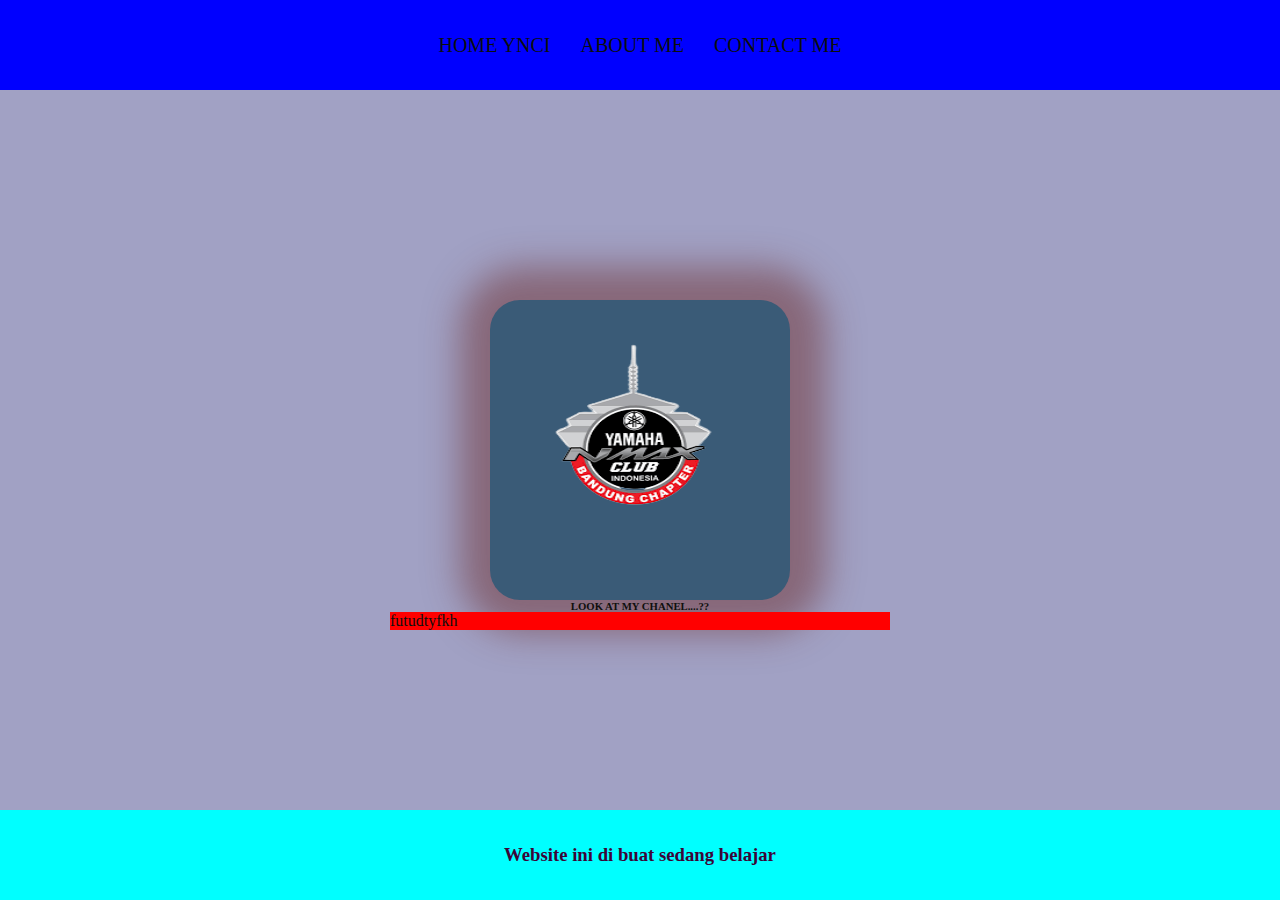
<file: index.html>
<html>

<head>
    <title>WEB SAYA</title>
    <link rel="stylesheet" href="style.css" />
</head>

<body>
    <div class="container">

        <!-- NAVIGATION BAR-->
        <div class="container-navbar">
            <ul class="ul-navbar">
                <li class="li-navbar">
                    <a href="#" class="a-navbar">HOME YNCI </a>
                </li>
                <li class="li-navbar">
                    <a href="about.html" class="a-navbar">ABOUT ME</a>
                </li>
                <li class="li-navbar">
                    <a href="contact.html" class="a-navbar">CONTACT ME</a>
                </li>
            </ul>
        </div>
        <!-- NAVIGATION BAR SELESAI-->

        <!-- CONTENT 1-->
        <div class="container-content">
            <a href="https://youtube.com/@yncibandungchapter8376" class="a-content">
                <img src="download.png" class="img-content" />
                <p>
                    <h6>LOOK AT MY CHANEL....??</h6>
                </p>

                <!-- data start-->
                <div id="biodata">futudtyfkh</div>
                <!-- data end-->

            </a>

        </div>
        <!-- CONTENT END-->

        <!-- FOOTER-->
        <div class="container-footer">
            <h3 class="h3-footer"> Website ini di buat sedang belajar</h3>
        </div>
        <!-- FOOTER END-->
    </div>
    <script src="data.js" type="text/javascript" />
</body>

</html>
</file>
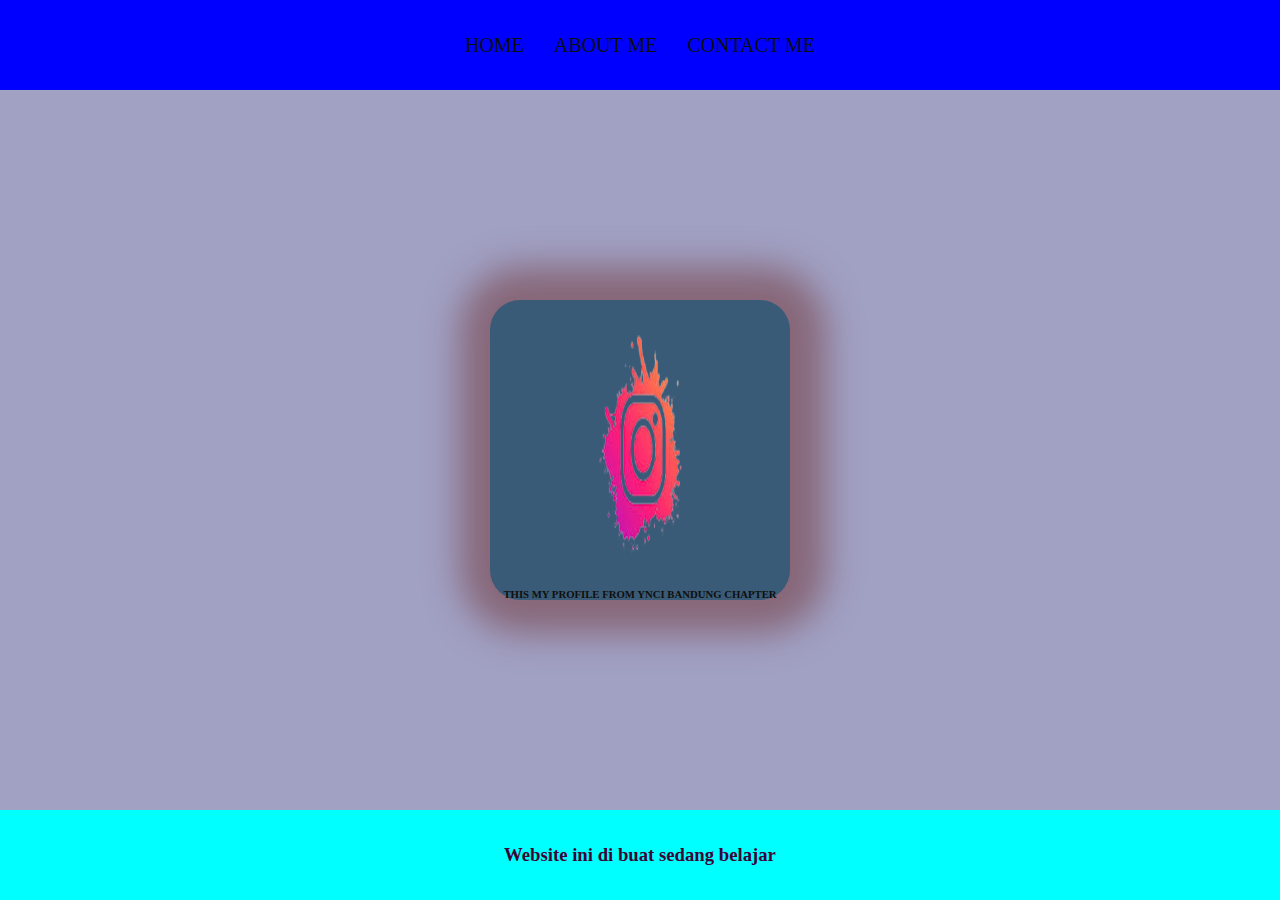
<file: about.html>
<html>
    <head>
        <title>ABOUT ME</title>
        <link rel="stylesheet" href="style.css" />
    </head>
    <body>
        <div class="container">

      <!-- NAVIGATION BAR-->
      <div class="container-navbar">
        <ul class="ul-navbar">
            <li class="li-navbar">
                <a href="index.html" class="a-navbar">HOME</a>
            </li>
            <li class="li-navbar">
                <a href="about.html" class="a-navbar">ABOUT ME</a>
            </li>
            <li class="li-navbar">
                <a href="contact.html" class="a-navbar">CONTACT ME</a>
            </li>
        </ul>
      </div>  
      <!-- NAVIGATION BAR SELESAI-->

      <!-- CONTENT 1-->
      <div class="container-content">
        <a href="https://instagram.com/ynci_bandungchapter_official" class="a-content">
            <img src="instagram.png" class="img-content" />
            <p>
                <h6>THIS MY PROFILE FROM YNCI BANDUNG CHAPTER</h6>
            </p>
        </a>
         
      </div>
      <!-- CONTENT END-->

      <!-- FOOTER-->
      <div class="container-footer">
        <h3 class="h3-footer"> Website ini di buat sedang belajar</h3>
      </div>
      <!-- FOOTER END-->
    </div>
    </body>
</html>
</file>
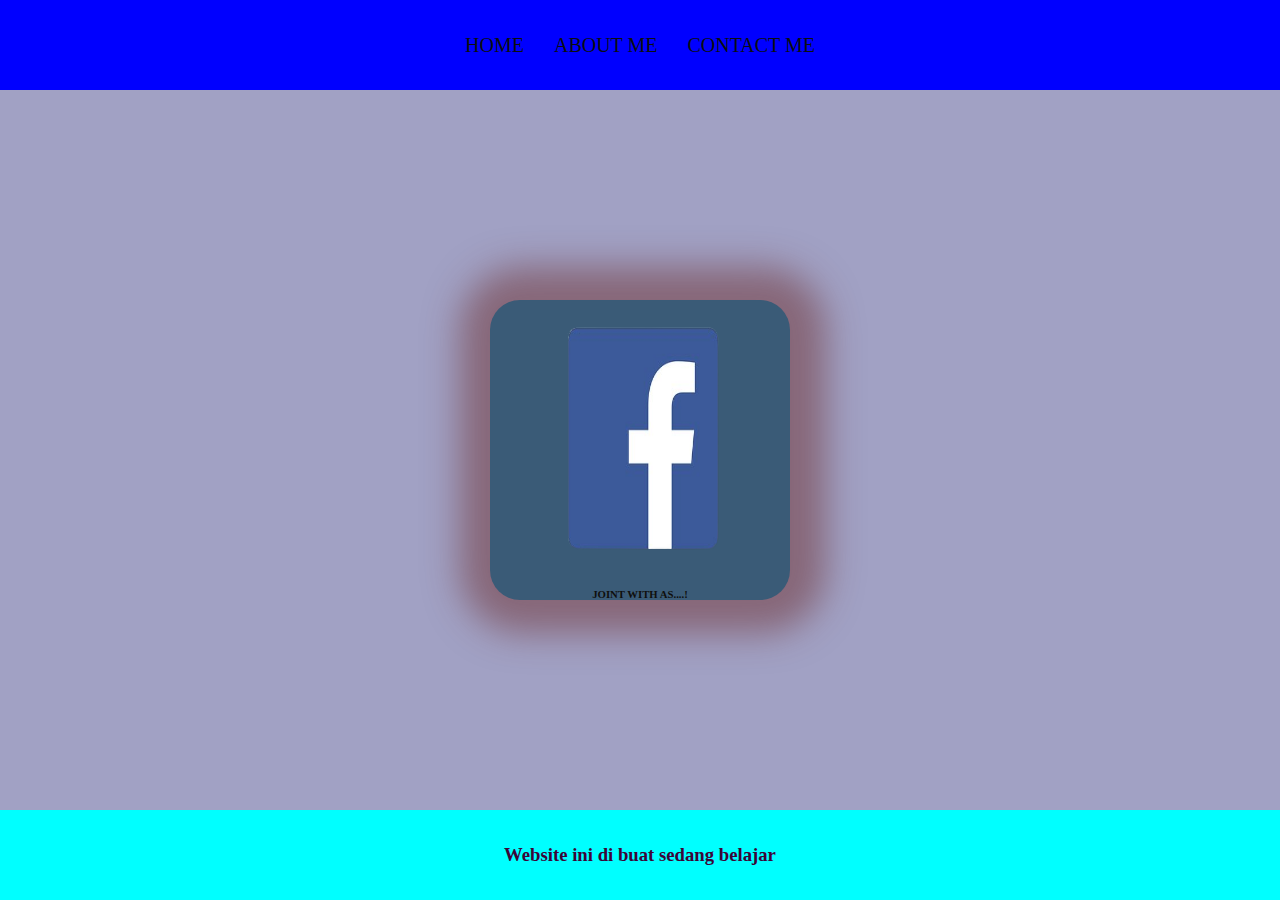
<file: contact.html>
<html>
    <head>
        <title>CONTACT ME</title>
        <link rel="stylesheet" href="style.css" />
    </head>
    <body>
        <div class="container">

      <!-- NAVIGATION BAR-->
      <div class="container-navbar">
        <ul class="ul-navbar">
            <li class="li-navbar">
                <a href="index.html" class="a-navbar">HOME</a>
            </li>
            <li class="li-navbar">
                <a href="about.html" class="a-navbar">ABOUT ME</a>
            </li>
            <li class="li-navbar">
                <a href="contact.html" class="a-navbar">CONTACT ME</a>
            </li>
        </ul>
      </div>  
      <!-- NAVIGATION BAR SELESAI-->

      <!-- CONTENT 1-->
      <div class="container-content">
        <a href="https://web.facebook.com/yncibdg/?_rdc=1&_rdr" class="a-content">
            <img src="facebook.png" class="img-content" />
            <p>
                <h6>JOINT WITH AS....!</h6>
            </p>
        </a>
         
      </div>
      <!-- CONTENT END-->

      <!-- FOOTER-->
      <div class="container-footer">
        <h3 class="h3-footer"> Website ini di buat sedang belajar</h3>
      </div>
      <!-- FOOTER END-->
    </div>
    </body>
</html>
</file>
<file: style.css>
*,
html {
    margin: 0;
    padding: 0;
}

.container-navbar {
    background-color: blue;
    width: 100%;
    height: 10vh;
}

.a-content {
    background-color: rgb(58, 91, 119);
    color: rgb(15, 15, 13);
    text-decoration: none;
    width: 300px;
    height: 300px;
    display: flex;
    justify-content: space-evenly;
    align-items: center;
    flex-direction: column;
    border-radius: 30px;
    box-shadow: 3px 0px 35px 33px rgb(231, 226, 226);
    -webkit-box-shadow: 3px 0px 35px 33px rgba(110, 46, 46, 0.5);
    -moz-box-shadow: 3px 0px 35px 33px rgba(145, 107, 107, 0.51);
}

.ul-navbar {  
    display: flex;
    height: 100%;
    justify-content: center;
    align-items: center;
}

.li-navbar {
    list-style: none;
    padding: 10px;
    margin: 5px;
    color: rgb(16, 17, 19);
    font-size: 20px;
}

#biodata {
    background: red;
    width: 500px;
    height: 500px;
}

.li-navbar:hover {
    background-color: rgb(144, 13, 231);
    transition: .2s ease-in-out;
    transition-delay: .3s;
    border-radius: 10px;
}

.a-navbar {
    color: rgb(11, 14, 14);
    text-decoration: none;
}

.container-content {
    background-color: rgb(161, 161, 196);
    display: flex;
    display: flex;
    justify-content: center;
    align-items: center;
    height: 80vh;
}

.img-content {
    width: 65%;
    height: 100%;


}   
.container-footer {
    height: 10vh;
    background-color: aqua;
    display: flex;
    justify-content: center;
    align-items: center;

}

.h3-footer {
    color: rgb(59, 4, 55);
}
</file>
